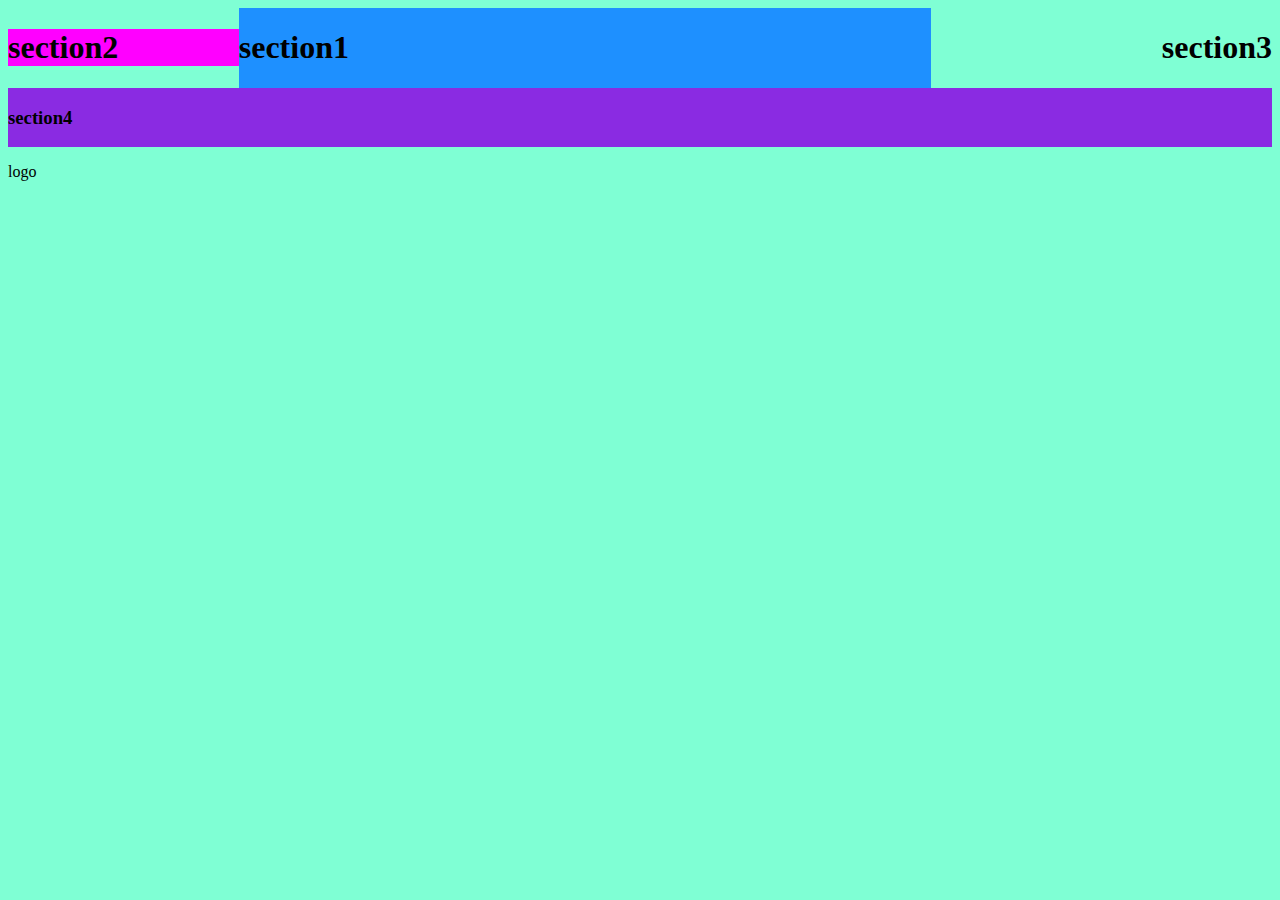
<file: Grid/index.html>
<!DOCTYPE html>
<html lang="en">
<head>
    <meta charset="UTF-8">
    <meta http-equiv="X-UA-Compatible" content="IE=edge">
    <meta name="viewport" content="width=device-width, initial-scale=1.0">
    <title>Style Example</title>
    <link rel="stylesheet" href="style.css">
</head>
<body>
<main>
<section class="sec1">
    <h1>section1</h1>
</section>
<h1 class="john">section2</h1>
<section>
</section>
<section>
    <h1>section3</h1>
</section>
<footer>
    <h3>section4</h3>
</footer>

</main>
<div class="example">
    <p>logo</p>
    
</div>



</body>
</file>
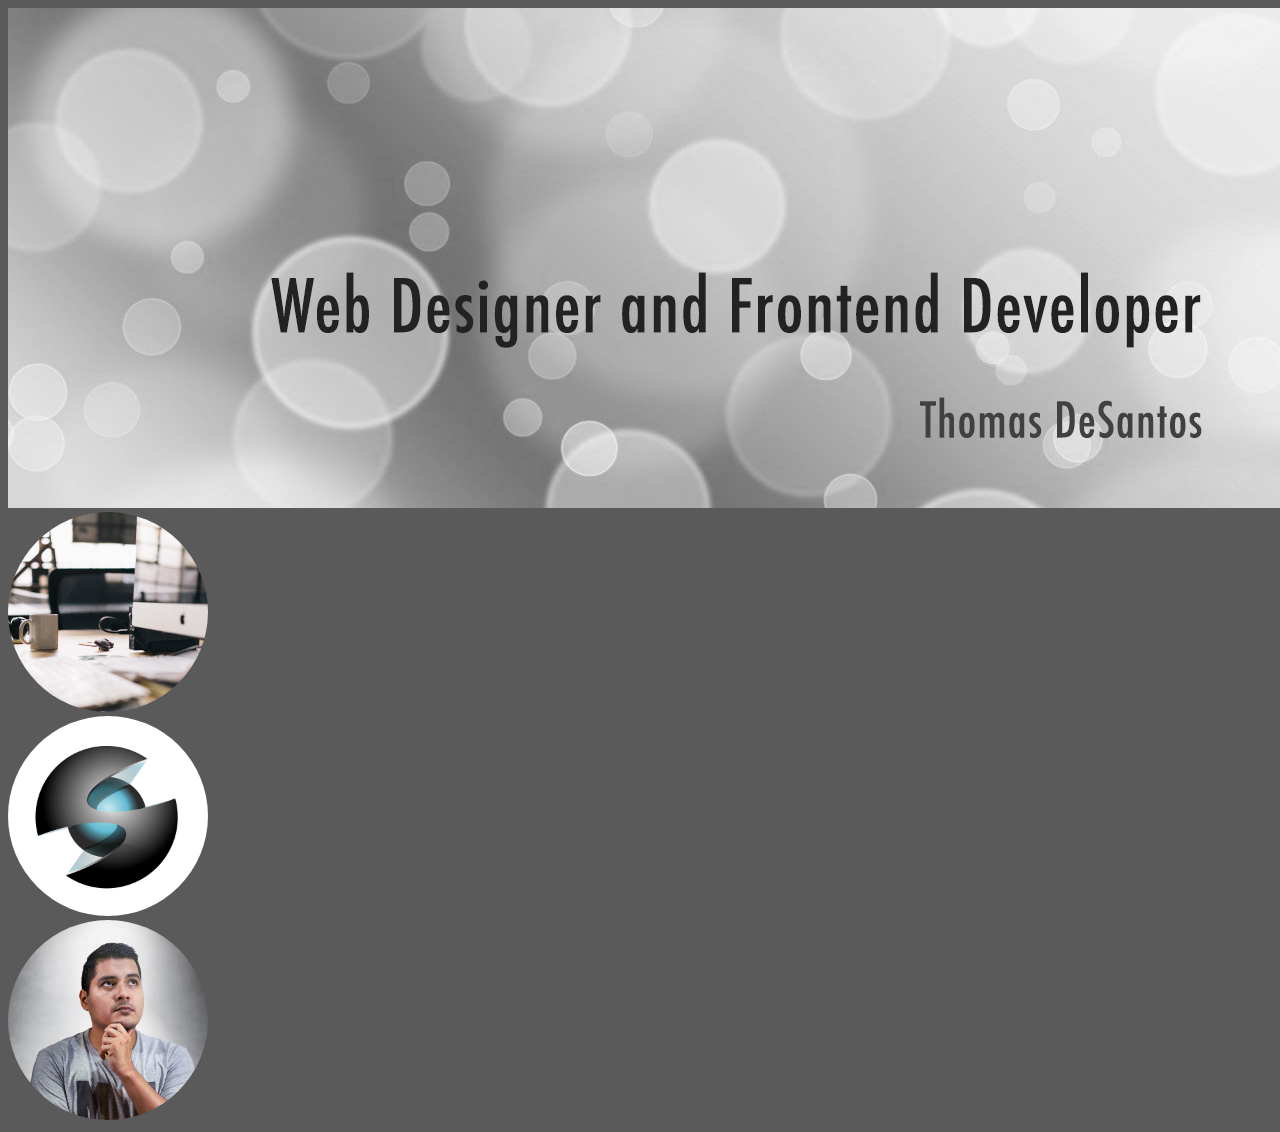
<file: ICE 2/index.html>
<!DOCTYPE html>
<html lang="en">
<head>
    <meta charset="UTF-8">
    <meta http-equiv="X-UA-Compatible" content="IE=edge">
    <meta name="viewport" content="width=device-width, initial-scale=1.0">
    <title>Style Example</title>
    <link rel="stylesheet" href="style.css">

    </head>
    <header>

    </header>
   
    <body>
<div><img src="w05_circles.jpg" alt="circles"></div>
    </body>
    <footer>
      
       <section> <img src="w05_ice_image_desk.jpg" alt="desk"> </section>
       <section> <img src="w05_ice_image_graphic.png" alt="graphic"> </section>
<section><img src="w05_ice_image_person (1).jpg" alt="person"> </section>
        
    </footer>
</file>
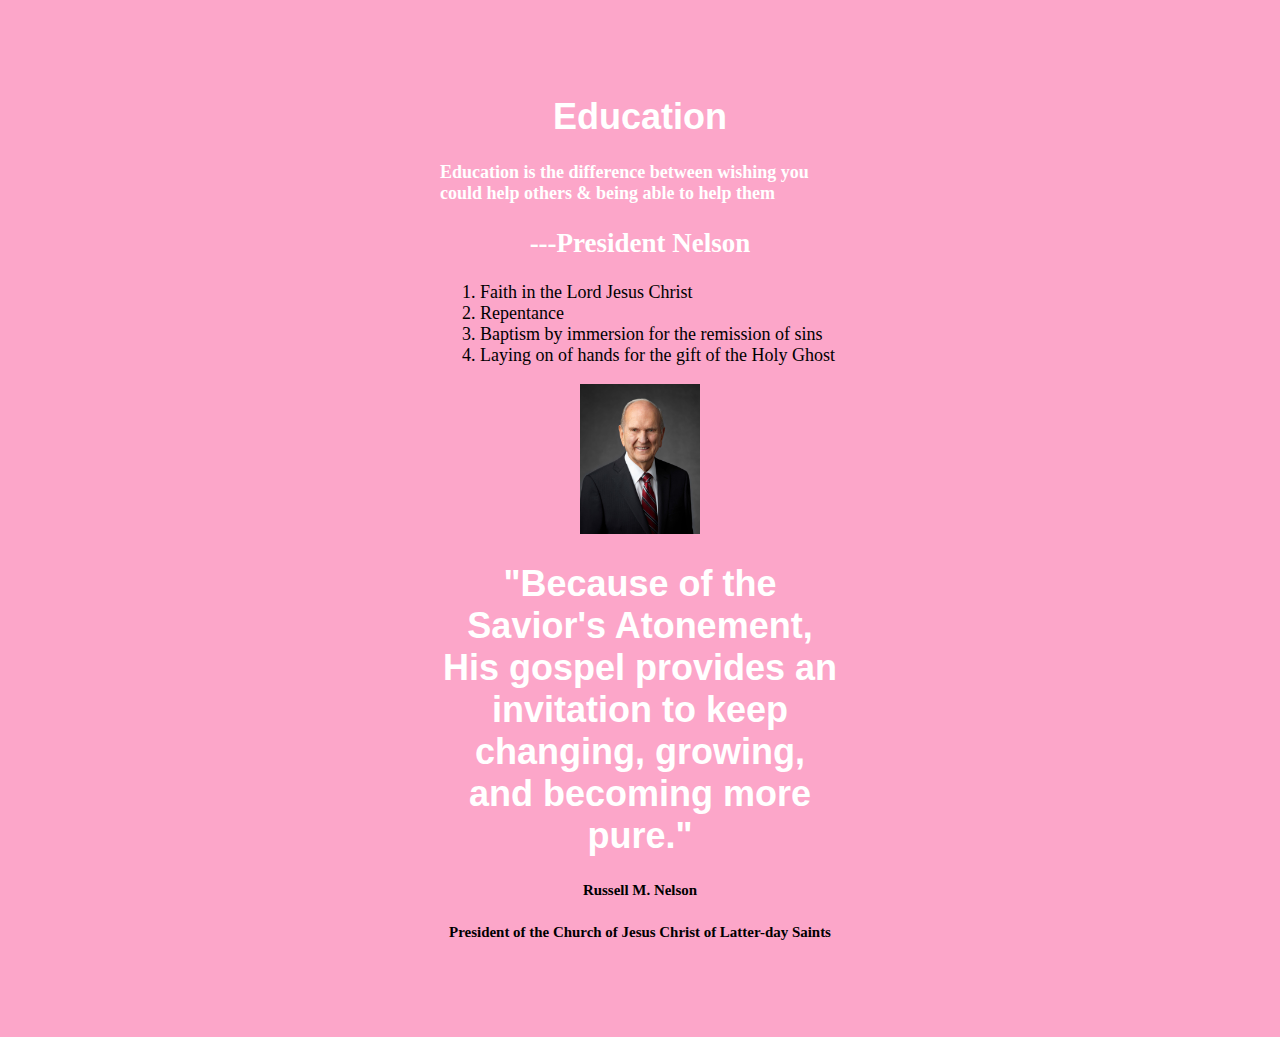
<file: ICE challenge/Education.html>
<!DOCTYPE html>
<!-- saved from url=(0053)http://127.0.0.1:5500/ICE%20challenge/ICE%20chal.html -->
<html lang="en-us"><head><meta http-equiv="Content-Type" content="text/html; charset=UTF-8"> <title>Education</title>
    
<link rel="stylesheet" href="./Education_files/ICE chal.css"></head>
<body>


<h1>Education</h1>
<h4>Education is the difference between wishing you could help others &amp; being able to help them</h4>
<h2>---President Nelson</h2>

<ol>
    <li>Faith in the Lord Jesus Christ</li>
    <li>Repentance</li>
    <li>Baptism by immersion for the remission of sins</li>
    <li>Laying on of hands for the gift of the Holy Ghost</li>
</ol>
<div>
    <img src="./Education_files/russell_nelson_official_portrait_2018.jpeg" alt="Russell">
</div>
    <h1>"Because of the Savior's Atonement, His gospel provides an invitation to keep changing, growing, and becoming more pure."</h1>
    <h5>Russell M. Nelson</h5>
    <h5>President of the Church of Jesus Christ of Latter-day Saints </h5>
<!-- Code injected by live-server -->
<script>
	// <![CDATA[  <-- For SVG support
	if ('WebSocket' in window) {
		(function () {
			function refreshCSS() {
				var sheets = [].slice.call(document.getElementsByTagName("link"));
				var head = document.getElementsByTagName("head")[0];
				for (var i = 0; i < sheets.length; ++i) {
					var elem = sheets[i];
					var parent = elem.parentElement || head;
					parent.removeChild(elem);
					var rel = elem.rel;
					if (elem.href && typeof rel != "string" || rel.length == 0 || rel.toLowerCase() == "stylesheet") {
						var url = elem.href.replace(/(&|\?)_cacheOverride=\d+/, '');
						elem.href = url + (url.indexOf('?') >= 0 ? '&' : '?') + '_cacheOverride=' + (new Date().valueOf());
					}
					parent.appendChild(elem);
				}
			}
			var protocol = window.location.protocol === 'http:' ? 'ws://' : 'wss://';
			var address = protocol + window.location.host + window.location.pathname + '/ws';
			var socket = new WebSocket(address);
			socket.onmessage = function (msg) {
				if (msg.data == 'reload') window.location.reload();
				else if (msg.data == 'refreshcss') refreshCSS();
			};
			if (sessionStorage && !sessionStorage.getItem('IsThisFirstTime_Log_From_LiveServer')) {
				console.log('Live reload enabled.');
				sessionStorage.setItem('IsThisFirstTime_Log_From_LiveServer', true);
			}
		})();
	}
	else {
		console.error('Upgrade your browser. This Browser is NOT supported WebSocket for Live-Reloading.');
	}
	// ]]>
</script>
</body></html>
</file>
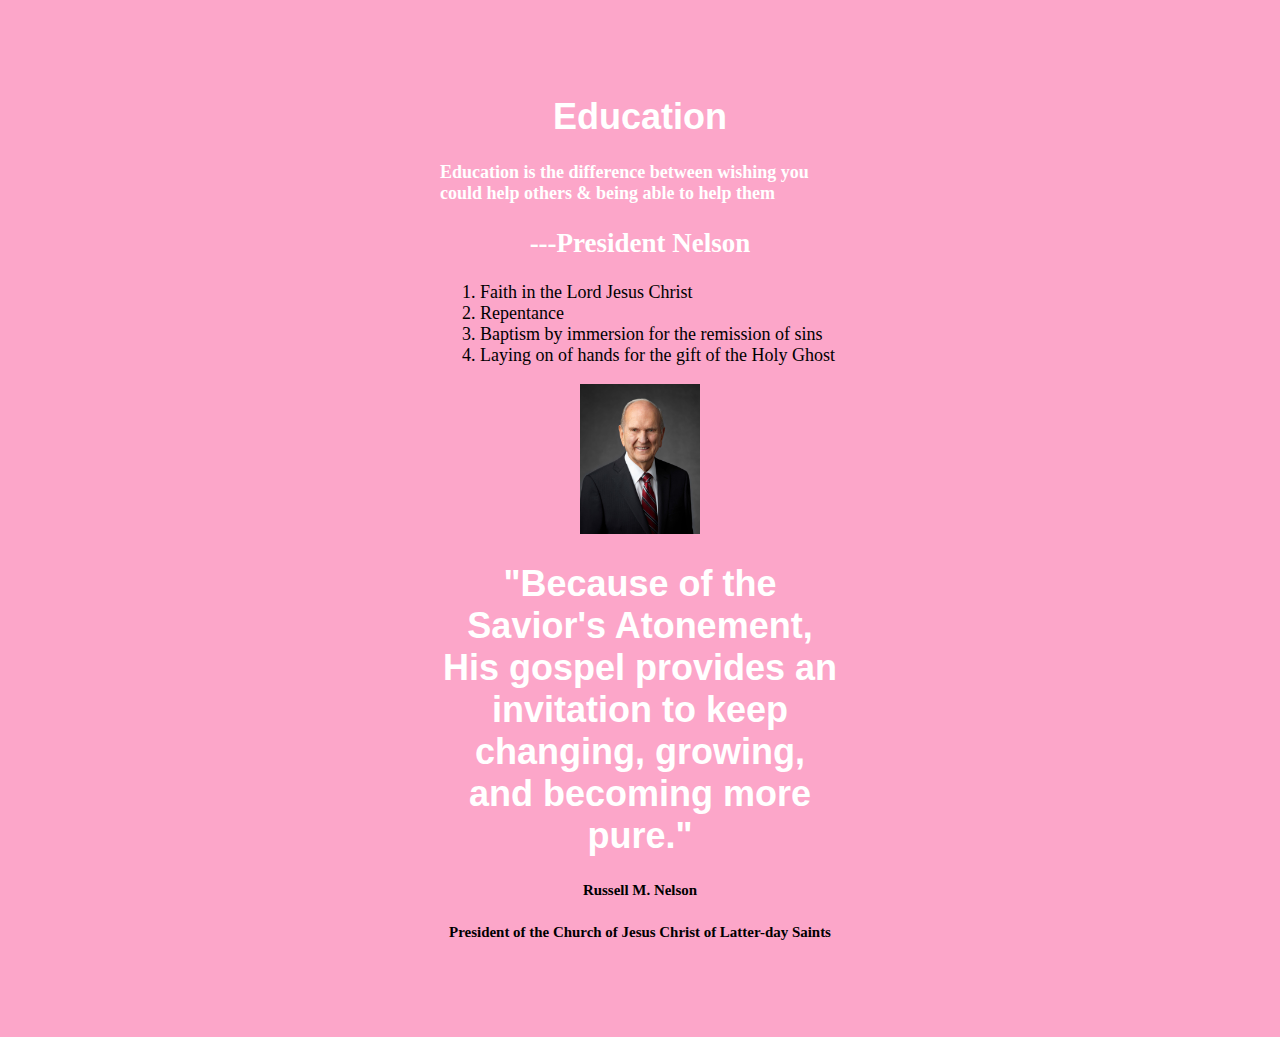
<file: ICE challenge/ICE chal.html>
<!DOCTYPE html>
<html lang="en-us">

<head> <title>Education</title>
    <link rel="stylesheet" href="ICE chal.css">
</head>
<body>


<h1>Education</h1>
<h4>Education is the difference between wishing you could help others & being able to help them</h4>
<h2>---President Nelson</h2>

<ol>
    <li>Faith in the Lord Jesus Christ</li>
    <li>Repentance</li>
    <li>Baptism by immersion for the remission of sins</li>
    <li>Laying on of hands for the gift of the Holy Ghost</li>
</ol>
<div>
    <img src="russell_nelson_official_portrait_2018.jpeg" alt="Russell">
</div>
    <h1>"Because of the Savior's Atonement, His gospel provides an invitation to keep changing, growing, and becoming more pure."</h1>
    <h5>Russell M. Nelson</h5>
    <h5>President of the Church of Jesus Christ of Latter-day Saints </h5>
</body>
</file>
<file: Grid/style.css>
body{
    background-color: aquamarine;
}
.sec1 {
    background-color: dodgerblue;
}
main {
    display: grid;
    grid-template-columns: 1fr 3fr 1fr;
}
.john {
    grid-column: 1/2;
    background-color: fuchsia;
    grid-row: 1/2;
}
footer {
background-color: blueviolet;
    grid-column: 1/5;
}
.example {
    display: grid;
    grid-template-columns: 1fr 1fr 1fr 1fr;
}
.example header {
    grid-column: 2/-1;

}
.stuff{
    grid-column: 2;
}
.example footer {
    grid-column: 1/-1;
}
</file>
<file: ICE 2/style.css>
section img{
    border-radius: 60%;
    width: 200px;
    height: 200px
}
body{
    background-color: 
    rgb(90, 90, 90);
}
</file>
<file: ICE challenge/Education_files/ICE chal.css>
body{
    background-color: #FCA6C9;
    width: 400px;
    max-width: 960px;
    margin: 0 auto;
    padding: 4em;
    font-size: 18px;

}
h1{
    color: white;
    text-align: center;
    font-family: Verdana, Geneva, Tahoma, sans-serif;
}
h2{
text-align: center;

}
img{
    max-width: 120px;

}
div{
    text-align: center;
}
h5{
    text-align: center;
}
h2{
    color: white
}
h4{
    color: white;
}
</file>
<file: ICE challenge/ICE chal.css>
body{
    background-color: #FCA6C9;
    width: 400px;
    max-width: 960px;
    margin: 0 auto;
    padding: 4em;
    font-size: 18px;

}
h1{
    color: white;
    text-align: center;
    font-family: Verdana, Geneva, Tahoma, sans-serif;
}
h2{
text-align: center;

}
img{
    max-width: 120px;

}
div{
    text-align: center;
}
h5{
    text-align: center;
}
h2{
    color: white
}
h4{
    color: white;
}
</file>
